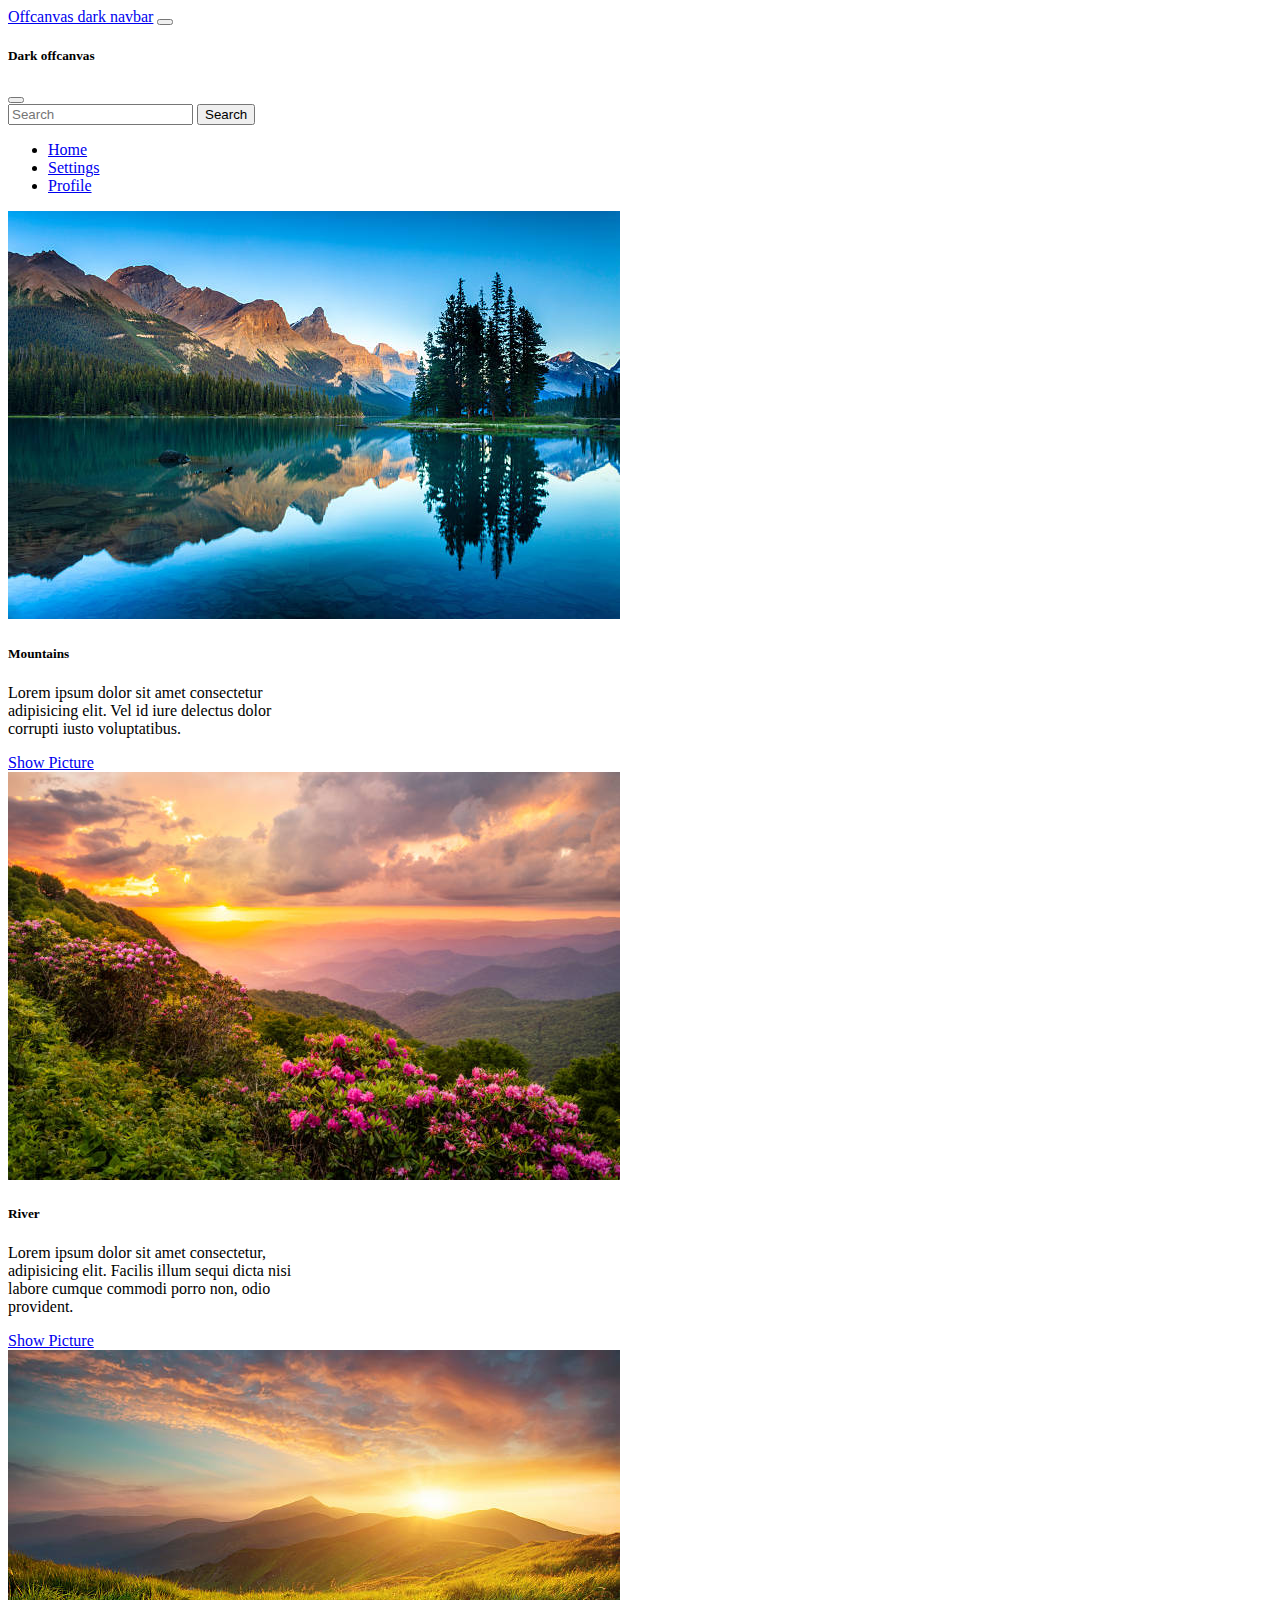
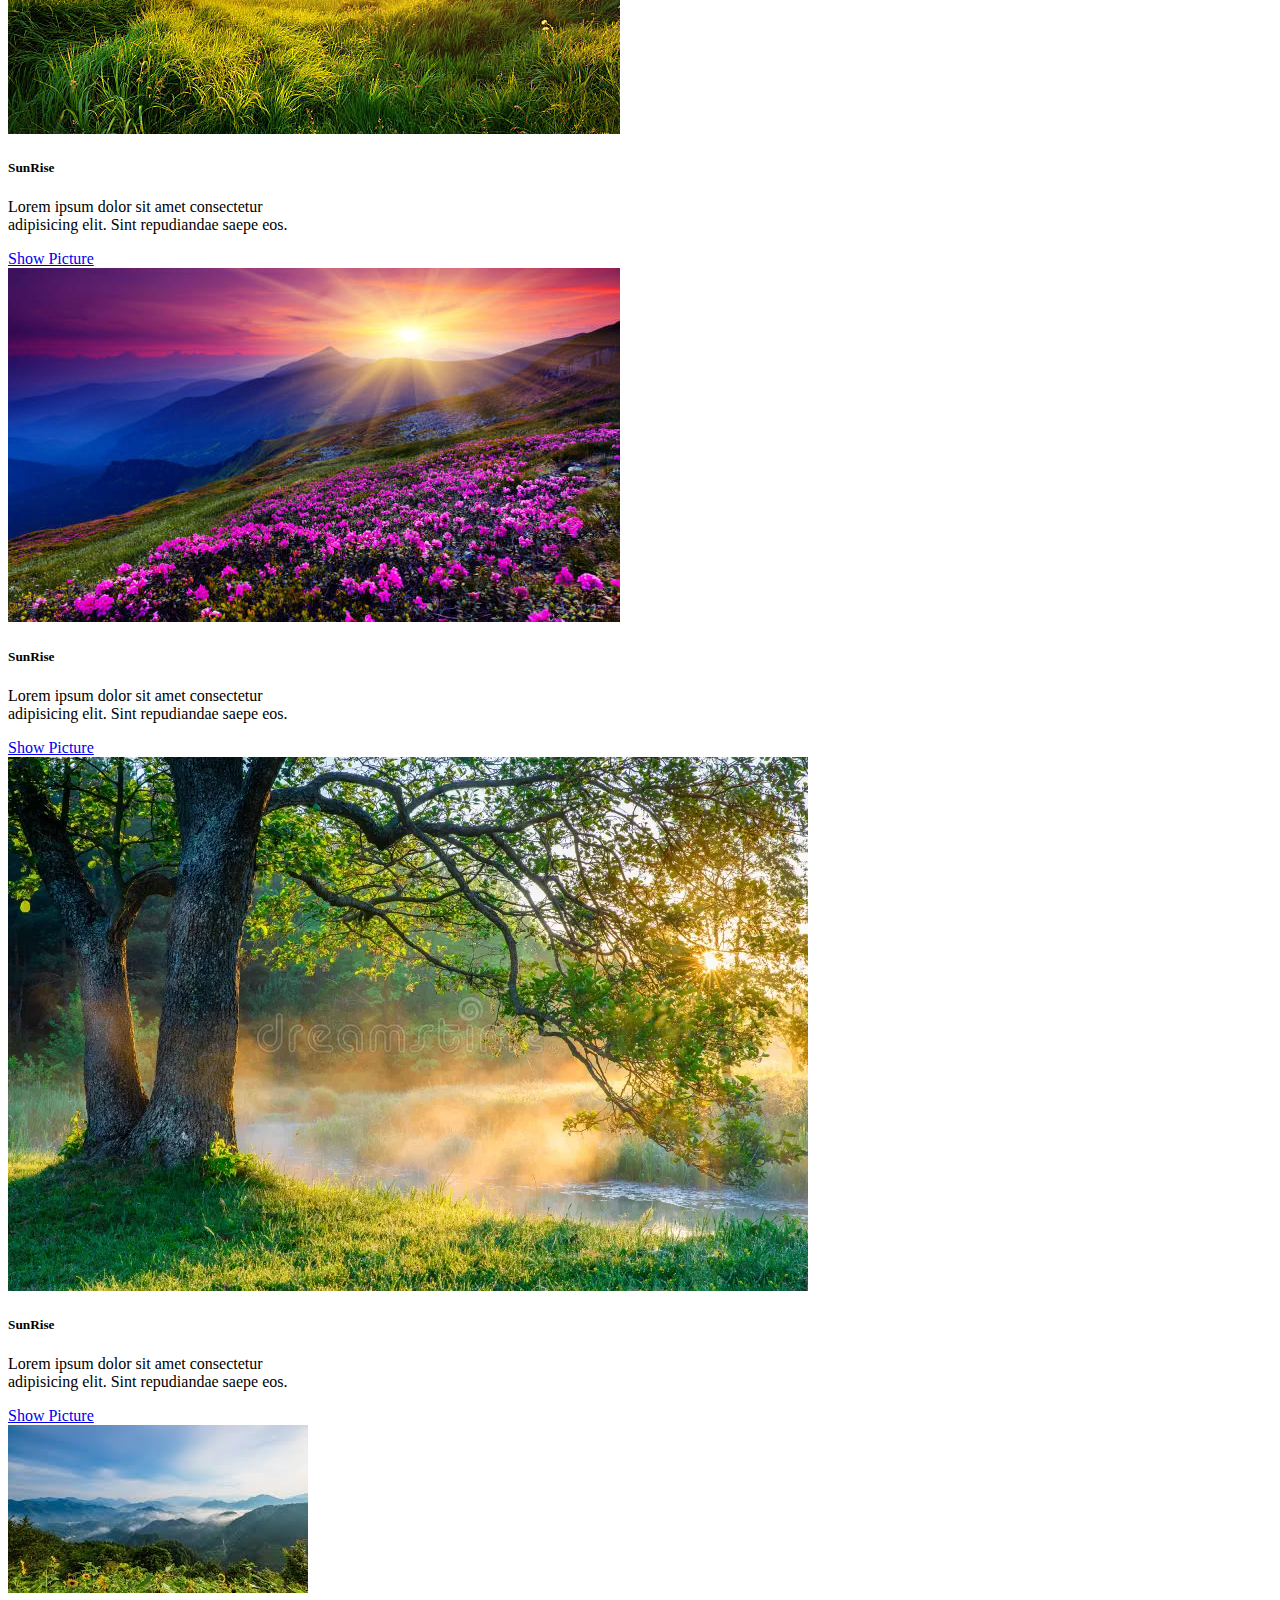
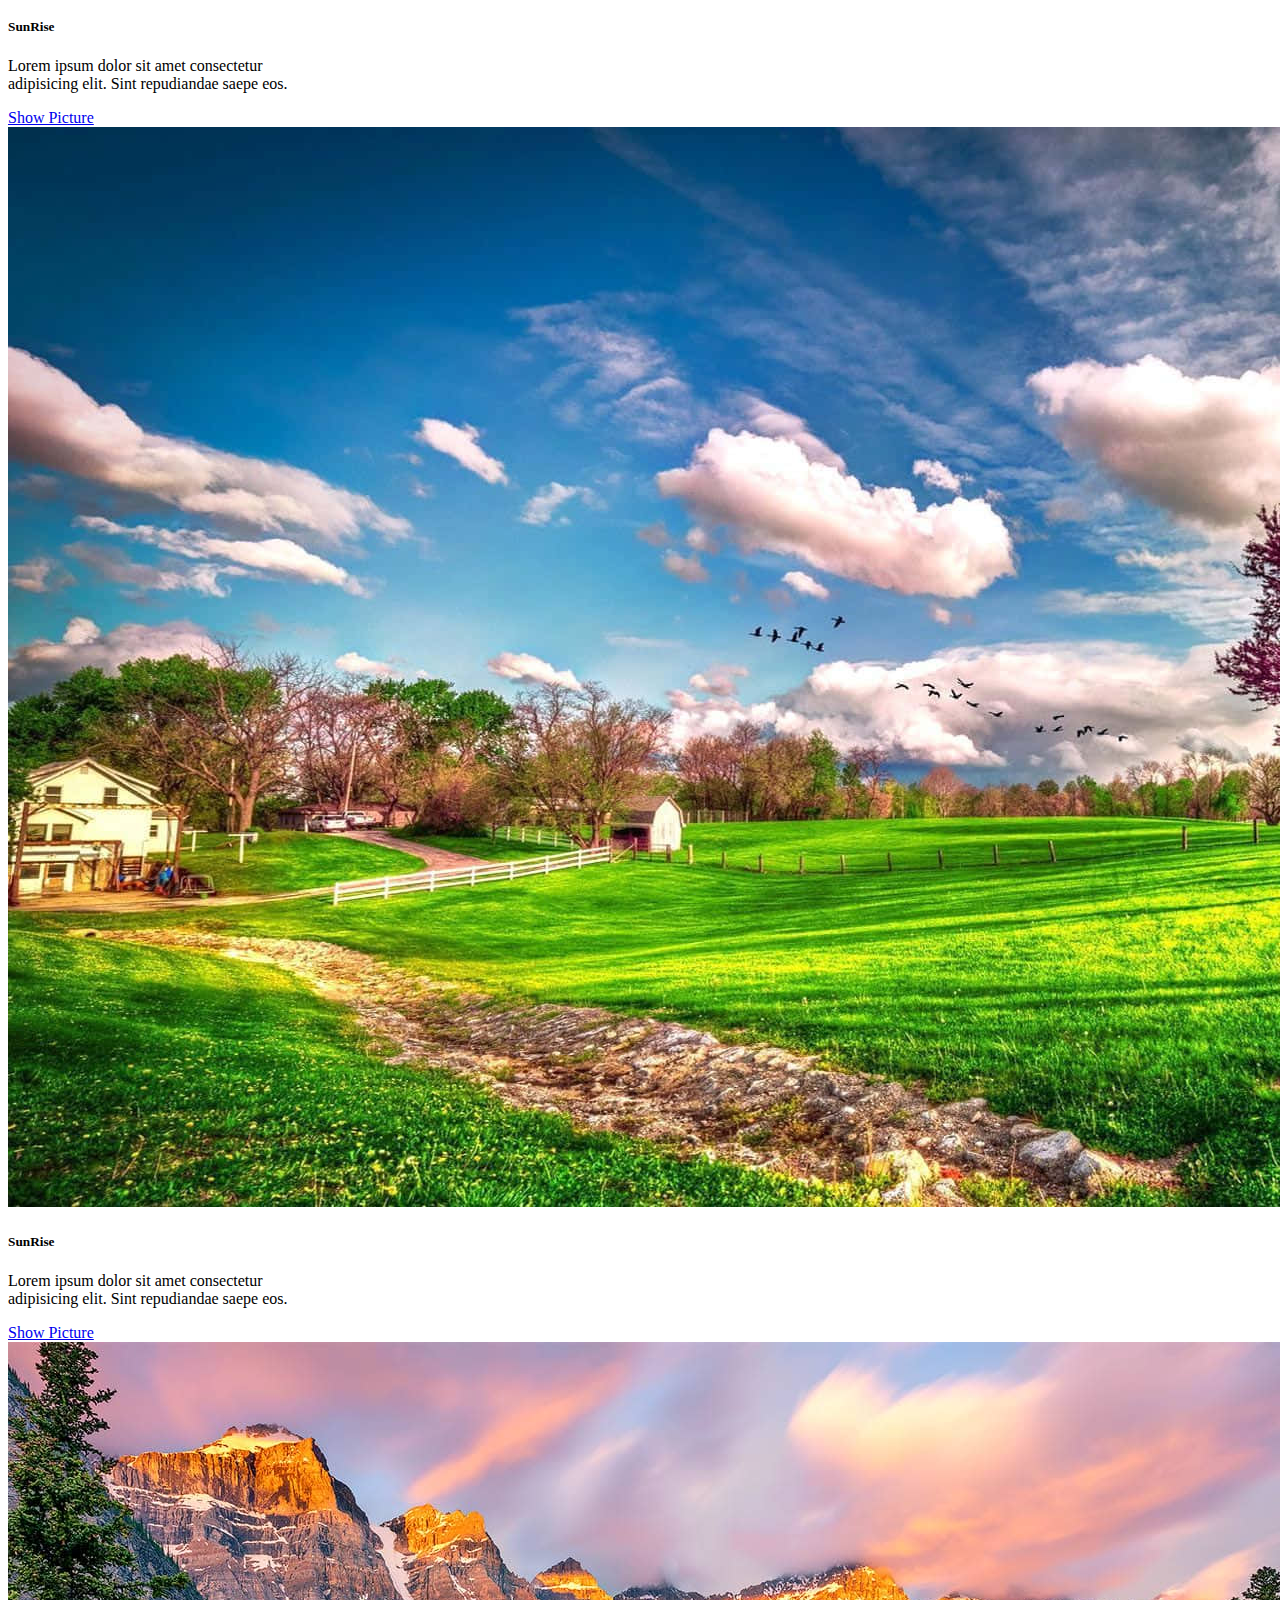
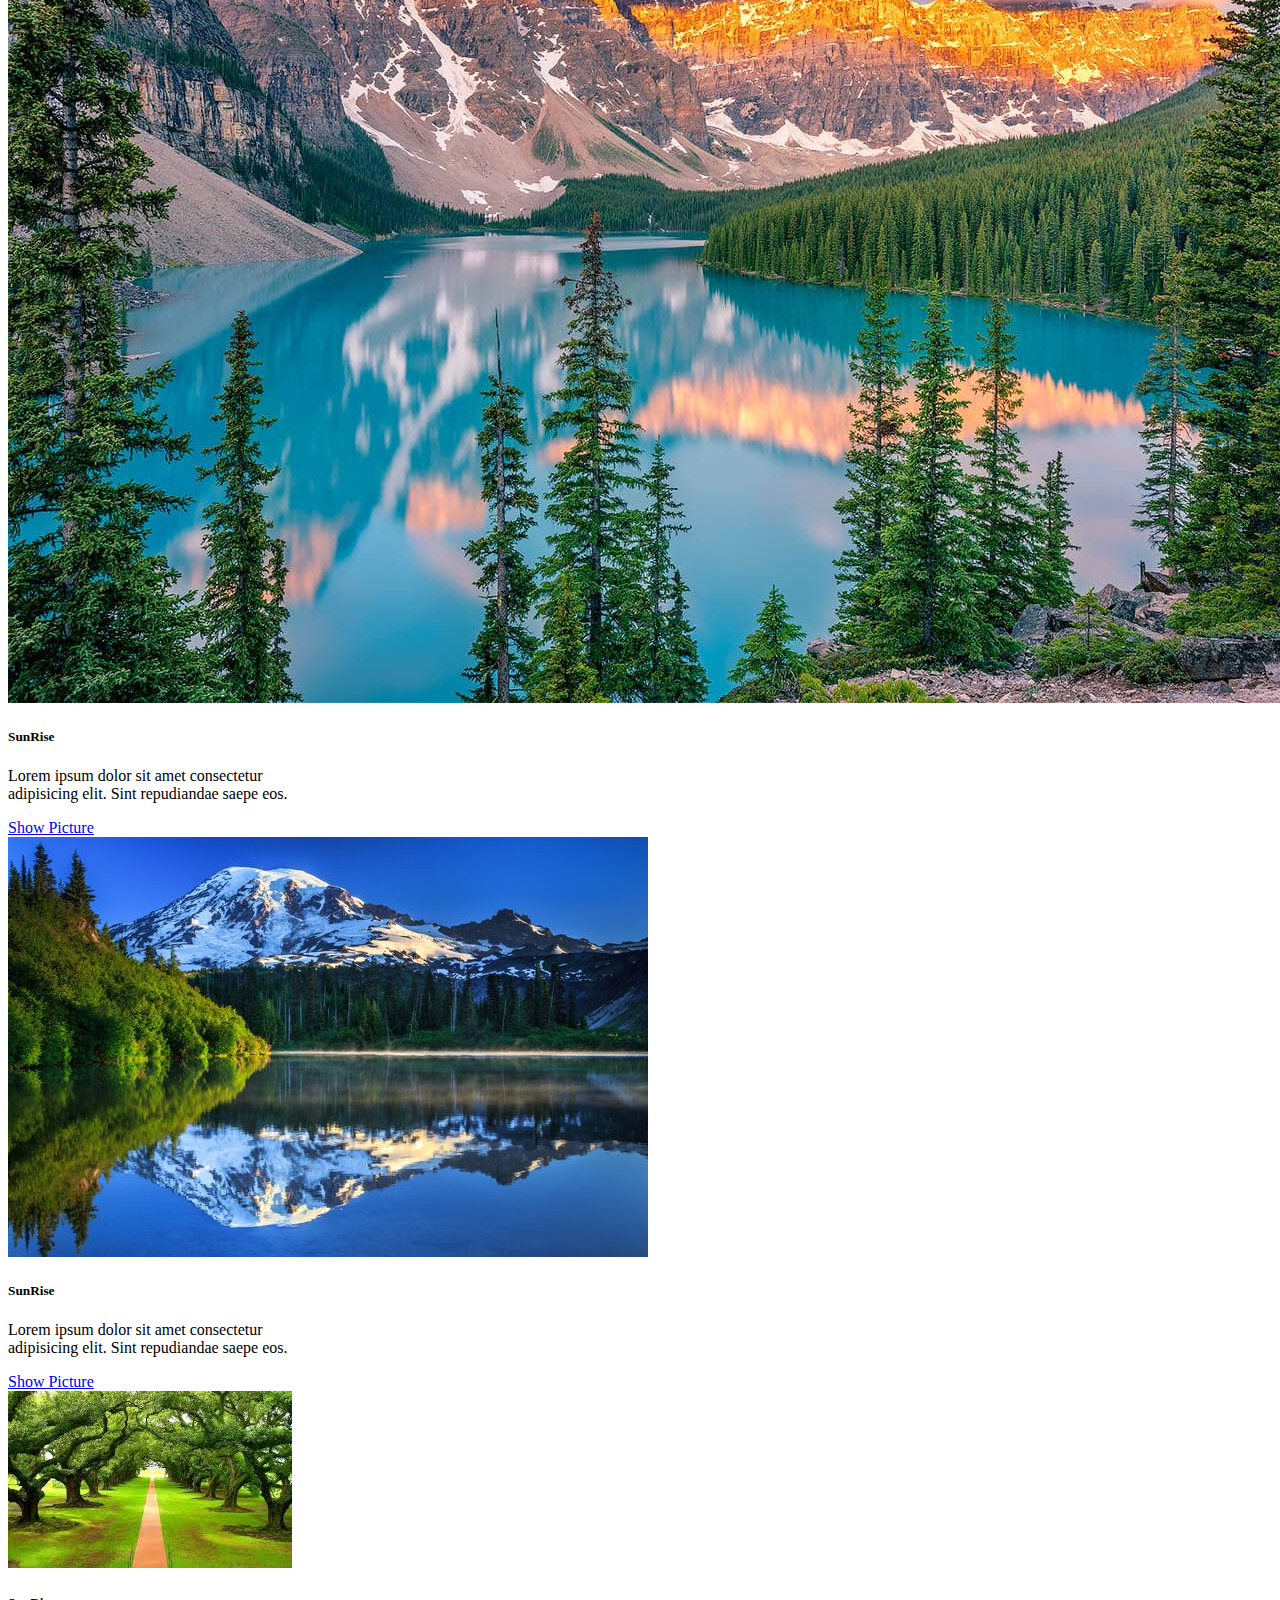
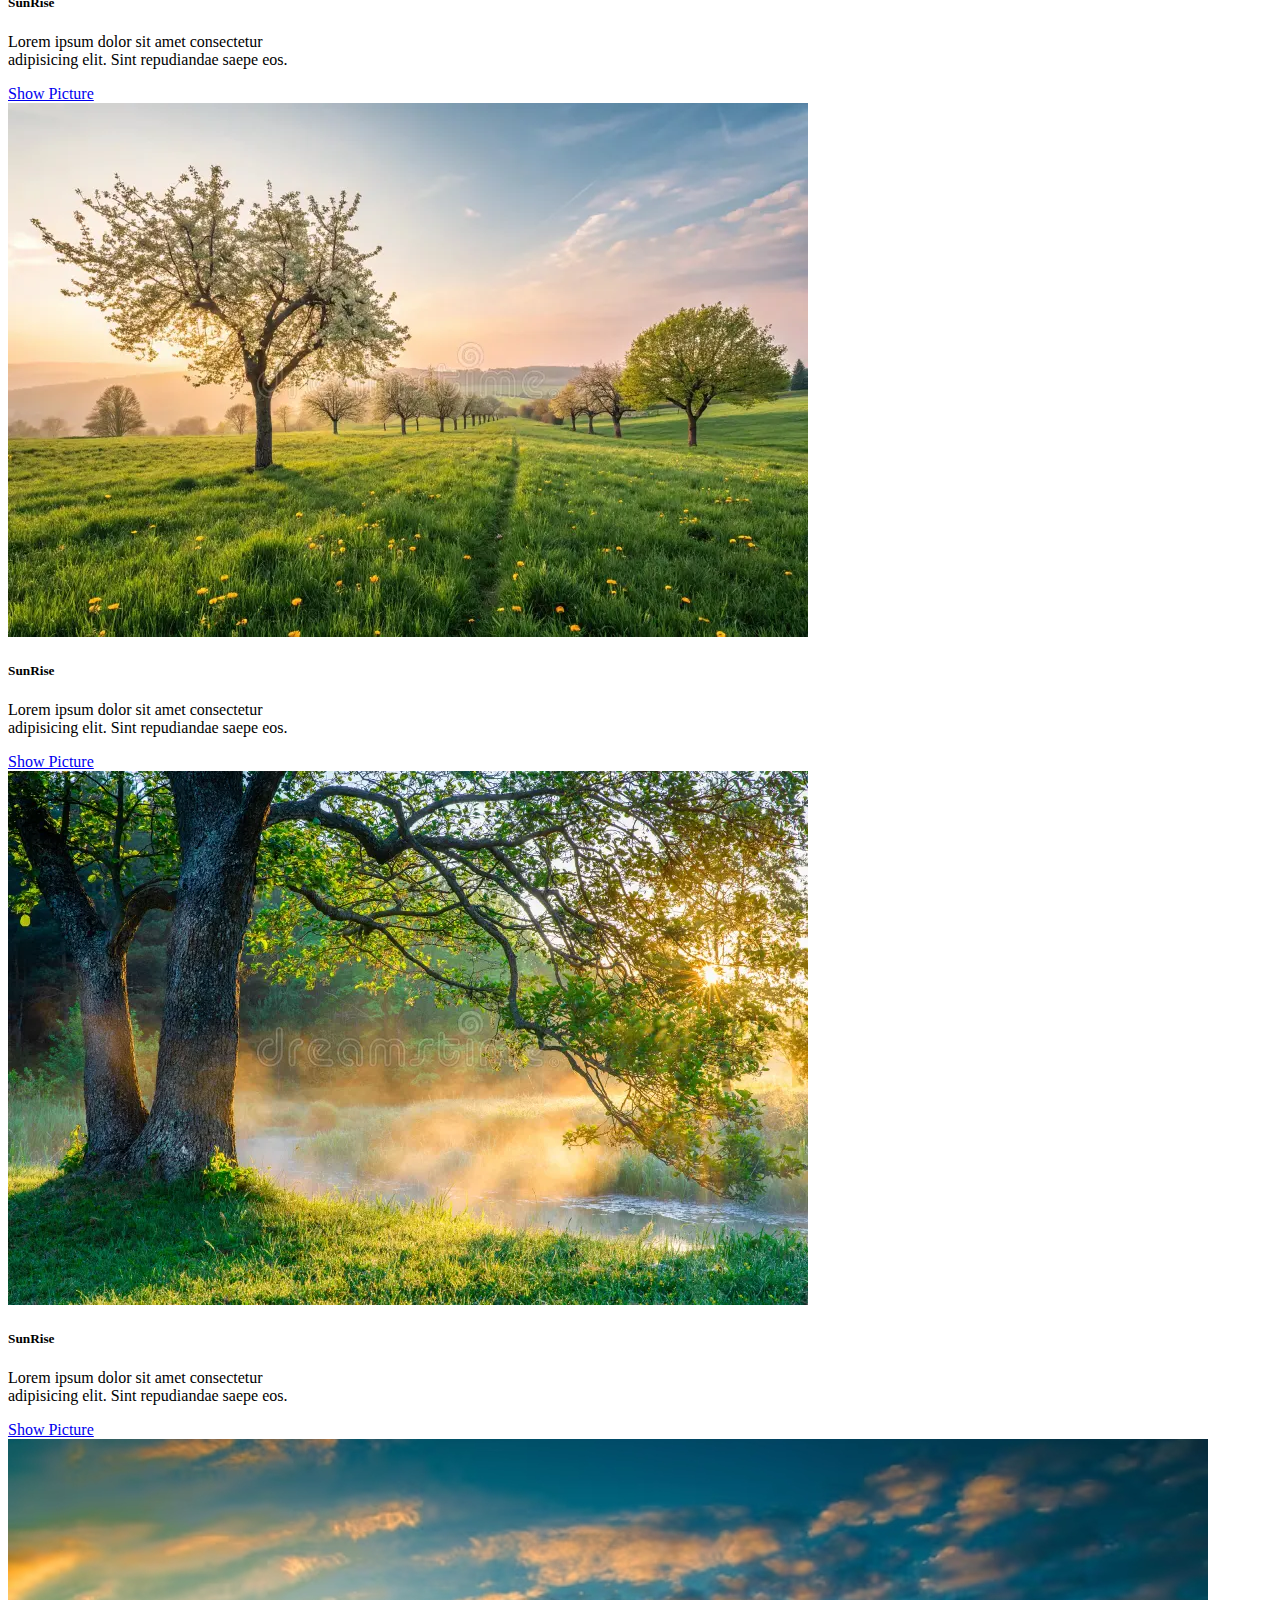
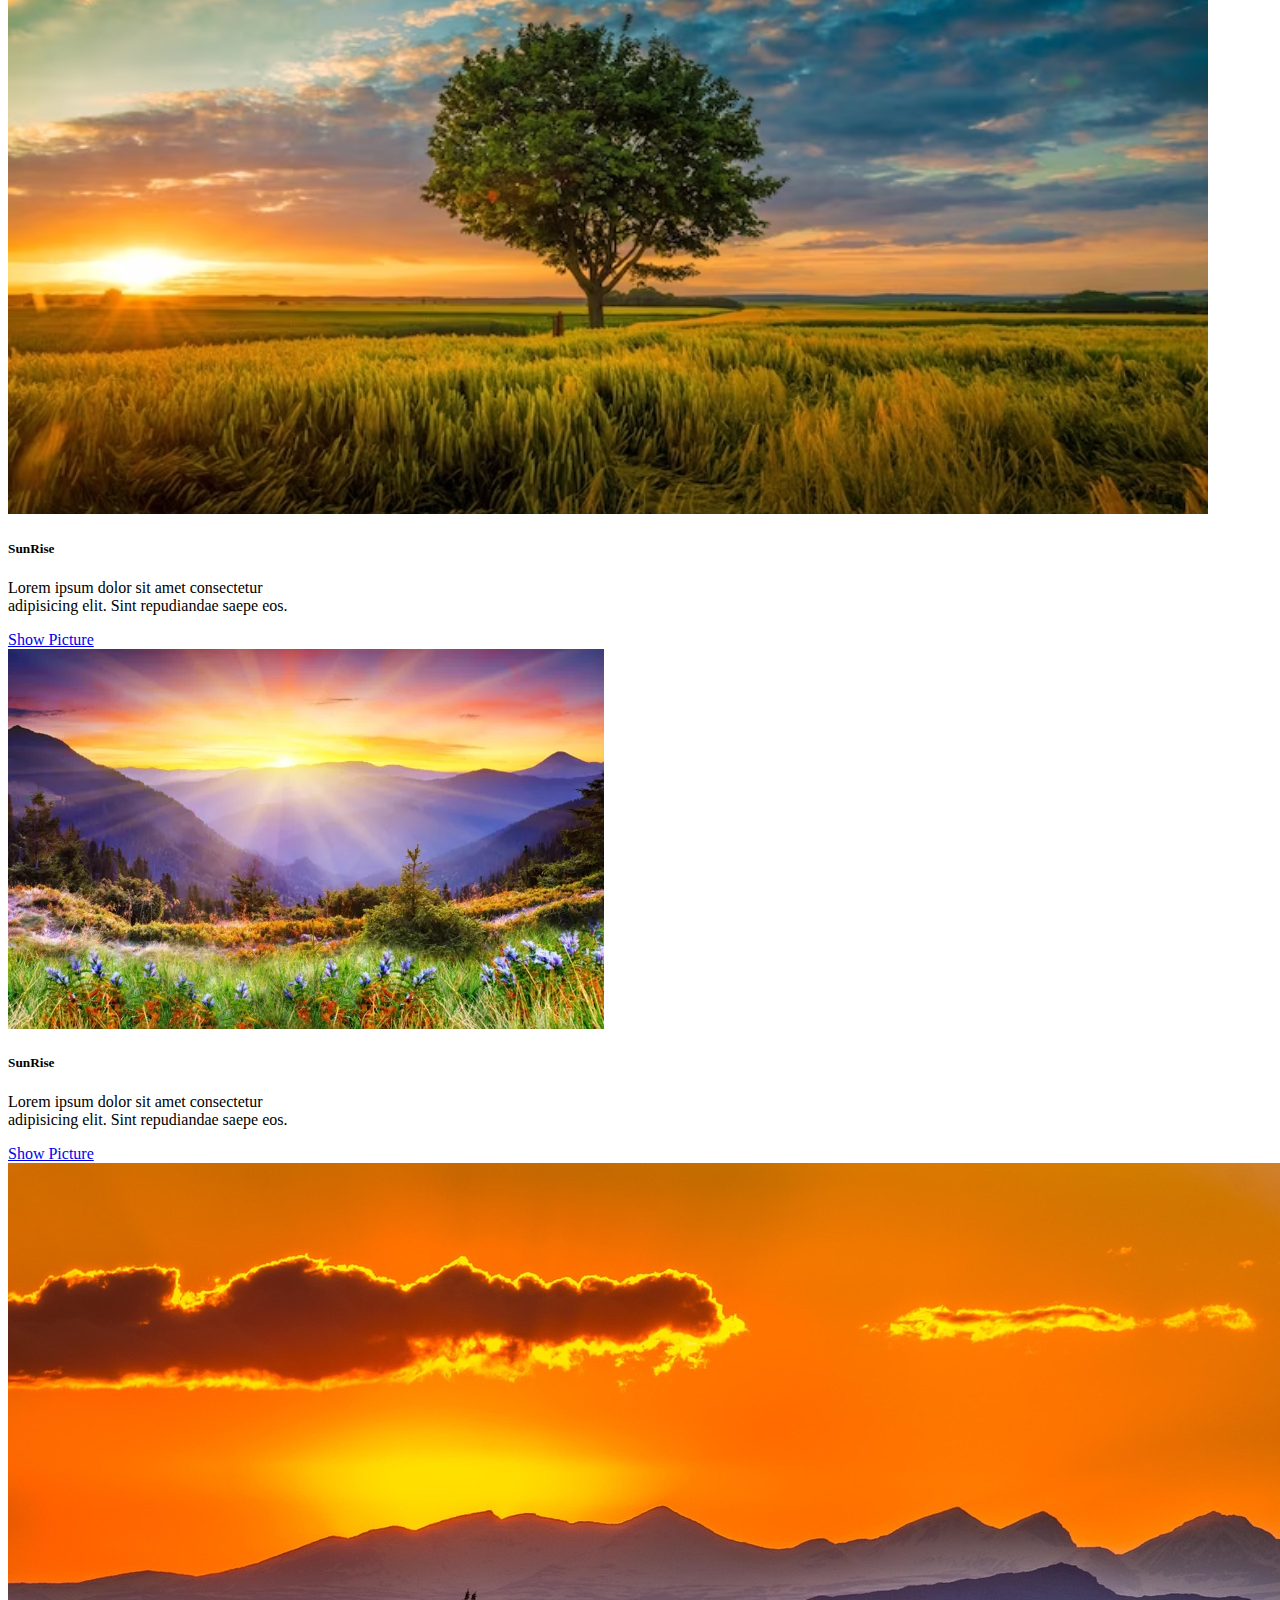
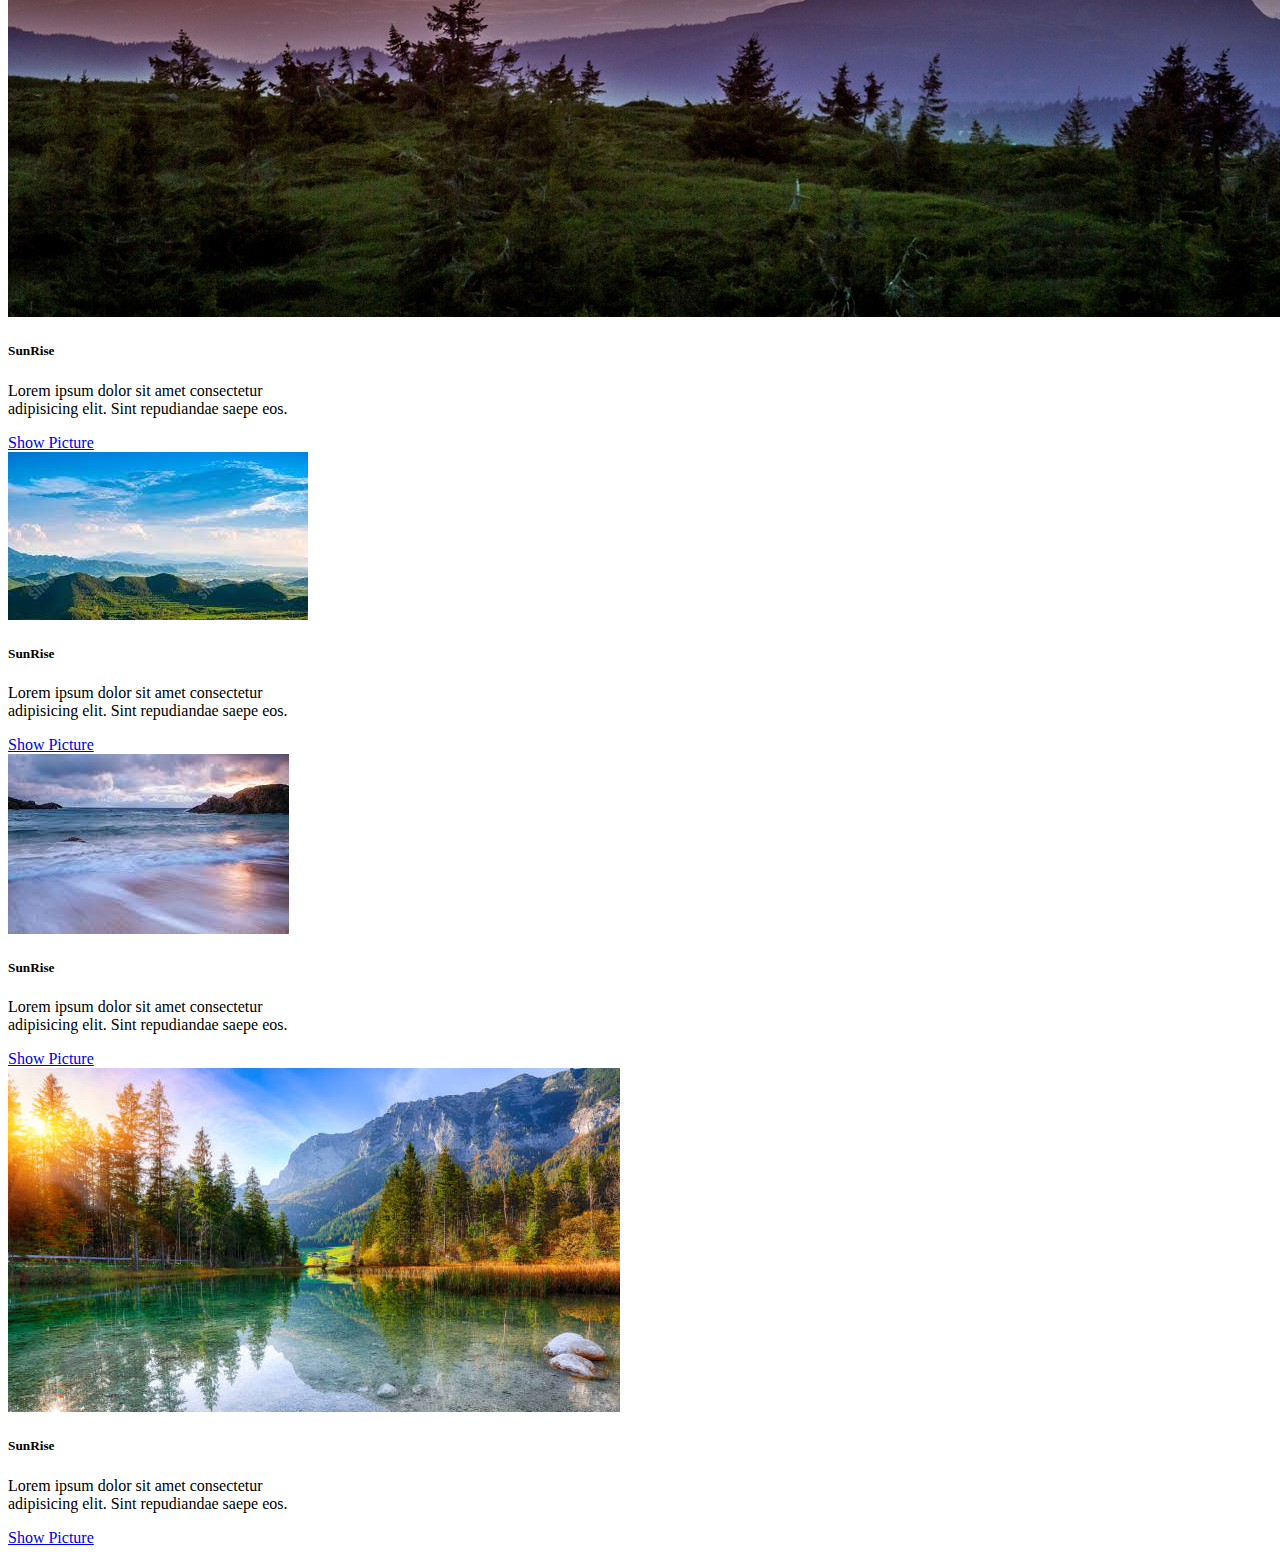
<file: countinue.html>
<!DOCTYPE html>
<html lang="en">
<head>
    <meta charset="UTF-8">
    <meta name="viewport" content="width=device-width, initial-scale=1.0">
    <title>Nature Page</title>
    <link rel="website icon" href="mountains-1.jpg">
    <link href="https://cdn.jsdelivr.net/npm/bootstrap@5.3.5/dist/css/bootstrap.min.css" rel="stylesheet" integrity="sha384-SgOJa3DmI69IUzQ2PVdRZhwQ+dy64/BUtbMJw1MZ8t5HZApcHrRKUc4W0kG879m7" crossorigin="anonymous">
</head>
<body>
    <nav class="navbar navbar-dark bg-dark fixed-top">
        <div class="container-fluid">
          <a class="navbar-brand" href="#">Offcanvas dark navbar</a>
          <button class="navbar-toggler" type="button" data-bs-toggle="offcanvas" data-bs-target="#offcanvasDarkNavbar" aria-controls="offcanvasDarkNavbar" aria-label="Toggle navigation">
            <span class="navbar-toggler-icon"></span>
          </button>
          <div class="offcanvas offcanvas-end text-bg-dark" tabindex="-1" id="offcanvasDarkNavbar" aria-labelledby="offcanvasDarkNavbarLabel">
            <div class="offcanvas-header">
              <h5 class="offcanvas-title" id="offcanvasDarkNavbarLabel">Dark offcanvas</h5>
              <button type="button" class="btn-close btn-close-white" data-bs-dismiss="offcanvas" aria-label="Close"></button>
            </div>
            <form class="d-flex mt-3" role="search">
                <input class="form-control me-2" type="search" placeholder="Search" aria-label="Search">
                <button class="btn btn-success" type="submit">Search</button>
              </form>
            <div class="offcanvas-body">
              <ul class="navbar-nav justify-content-end flex-grow-1 pe-3">
                <li class="nav-item">
                  <a class="nav-link active" aria-current="page" href="index.html">Home</a>
                </li>
                <li class="nav-item">
                  <a class="nav-link" href="settings.html">Settings</a>
                </li>
                <li class="nav-item dropdown">
                  <a class="nav-link dropdown-toggle" href="profile.html" role="button"  aria-expanded="false">
                    Profile
                  </a>
                </li>
              </ul>
            </div>
          </div>
        </div>
      </nav>
    

      <div class="d-flex">
    <div class="d-flex justify-content-center gap-5 flex-wrap mt-5">
        <div class="card" style="width: 18rem;">
            <img src="istockphoto-485371557-612x612 (1).jpg" class="card-img-top" alt="Mountains">
            <div class="card-body">
                <h5 class="card-title">Mountains</h5>
                <p class="card-text">Lorem ipsum dolor sit amet consectetur adipisicing elit. Vel id iure delectus dolor corrupti iusto voluptatibus.</p>
                <a href="istockphoto-485371557-612x612 (1).jpg" target="_blank" class="btn btn-primary">Show Picture</a>
            </div>
        </div>
        <div class="card" style="width: 18rem;">
            <img src="istockphoto-1403500817-612x612.jpg" class="card-img-top" alt="River">
            <div class="card-body">
                <h5 class="card-title">River</h5>
                <p class="card-text">Lorem ipsum dolor sit amet consectetur, adipisicing elit. Facilis illum sequi dicta nisi labore cumque commodi porro non, odio provident.</p>
                <a href="istockphoto-1403500817-612x612.jpg" target="_blank" class="btn btn-primary">Show Picture</a>
            </div>
        </div>
        <div class="card" style="width: 18rem;">
            <img src="istockphoto-517188688-612x612.jpg" class="card-img-top" alt="SunRise">
            <div class="card-body">
                <h5 class="card-title">SunRise</h5>
                <p class="card-text">Lorem ipsum dolor sit amet consectetur adipisicing elit. Sint repudiandae saepe eos.</p>
                <a href="istockphoto-517188688-612x612.jpg" target="_blank" class="btn btn-primary">Show Picture</a>
            </div>
        </div>
        <div class="card" style="width: 18rem;">
            <img src="istockphoto-1381637603-612x612.jpg" class="card-img-top" alt="SunRise">
            <div class="card-body">
                <h5 class="card-title">SunRise</h5>
                <p class="card-text">Lorem ipsum dolor sit amet consectetur adipisicing elit. Sint repudiandae saepe eos.</p>
                <a href="istockphoto-1381637603-612x612.jpg" target="_blank" class="btn btn-primary">Show Picture</a>
            </div>
        </div>
        <div class="card" style="width: 18rem;">
            <img src="spring-nature-scene-beautiful-landscape-tranquil-background-sunlight-scenic-beauty-meadow-backdrop-sunshine-green-grass-149811995.webp" class="card-img-top" alt="SunRise">
            <div class="card-body">
                <h5 class="card-title">SunRise</h5>
                <p class="card-text">Lorem ipsum dolor sit amet consectetur adipisicing elit. Sint repudiandae saepe eos.</p>
                <a href="spring-nature-scene-beautiful-landscape-tranquil-background-sunlight-scenic-beauty-meadow-backdrop-sunshine-green-grass-149811995.webp" target="_blank" class="btn btn-primary">Show Picture</a>
            </div>
        </div>
        <div class="card" style="width: 18rem;">
            <img src="images (5).jpg" class="card-img-top" alt="SunRise">
            <div class="card-body">
                <h5 class="card-title">SunRise</h5>
                <p class="card-text">Lorem ipsum dolor sit amet consectetur adipisicing elit. Sint repudiandae saepe eos.</p>
                <a href="istockphoto-517188688-612x612.jpg" target="_blank" class="btn btn-primary">Show Picture</a>
            </div>
        </div>
        <div class="card" style="width: 18rem;">
            <img src="img.jpg" class="card-img-top" alt="SunRise">
            <div class="card-body">
                <h5 class="card-title">SunRise</h5>
                <p class="card-text">Lorem ipsum dolor sit amet consectetur adipisicing elit. Sint repudiandae saepe eos.</p>
                <a href="istockphoto-517188688-612x612.jpg" target="_blank" class="btn btn-primary">Show Picture</a>
            </div>
        </div>
        <div class="card" style="width: 18rem;">
            <img src="fine-art-nature-photography.jpg" class="card-img-top" alt="SunRise">
            <div class="card-body">
                <h5 class="card-title">SunRise</h5>
                <p class="card-text">Lorem ipsum dolor sit amet consectetur adipisicing elit. Sint repudiandae saepe eos.</p>
                <a href="istockphoto-517188688-612x612.jpg" target="_blank" class="btn btn-primary">Show Picture</a>
            </div>
        </div>
        <div class="card" style="width: 18rem;">
            <img src="20-mount-rainier-national-park.jpg" class="card-img-top" alt="SunRise">
            <div class="card-body">
                <h5 class="card-title">SunRise</h5>
                <p class="card-text">Lorem ipsum dolor sit amet consectetur adipisicing elit. Sint repudiandae saepe eos.</p>
                <a href="istockphoto-517188688-612x612.jpg" target="_blank" class="btn btn-primary">Show Picture</a>
            </div>
        </div>
        <div class="card" style="width: 18rem;">
            <img src="images (4).jpg" class="card-img-top" alt="SunRise">
            <div class="card-body">
                <h5 class="card-title">SunRise</h5>
                <p class="card-text">Lorem ipsum dolor sit amet consectetur adipisicing elit. Sint repudiandae saepe eos.</p>
                <a href="istockphoto-517188688-612x612.jpg" target="_blank" class="btn btn-primary">Show Picture</a>
            </div>
        </div>
        <div class="card" style="width: 18rem;">
            <img src="spring-landscape-nature-scene-trees-green-meadow-morning-sunlight-sunrise-fresh-field-349967275.webp" class="card-img-top" alt="SunRise">
            <div class="card-body">
                <h5 class="card-title">SunRise</h5>
                <p class="card-text">Lorem ipsum dolor sit amet consectetur adipisicing elit. Sint repudiandae saepe eos.</p>
                <a href="istockphoto-517188688-612x612.jpg" target="_blank" class="btn btn-primary">Show Picture</a>
            </div>
        </div>
        <div class="card" style="width: 18rem;">
            <img src="spring-nature-scene-beautiful-landscape-tranquil-background-sunlight-scenic-beauty-meadow-backdrop-sunshine-green-grass-149811995.webp" class="card-img-top" alt="SunRise">
            <div class="card-body">
                <h5 class="card-title">SunRise</h5>
                <p class="card-text">Lorem ipsum dolor sit amet consectetur adipisicing elit. Sint repudiandae saepe eos.</p>
                <a href="istockphoto-517188688-612x612.jpg" target="_blank" class="btn btn-primary">Show Picture</a>
            </div>
        </div>
        <div class="card" style="width: 18rem;">
            <img src="nature-1686808887.jpg" class="card-img-top" alt="SunRise">
            <div class="card-body">
                <h5 class="card-title">SunRise</h5>
                <p class="card-text">Lorem ipsum dolor sit amet consectetur adipisicing elit. Sint repudiandae saepe eos.</p>
                <a href="istockphoto-517188688-612x612.jpg" target="_blank" class="btn btn-primary">Show Picture</a>
            </div>
        </div>
        <div class="card" style="width: 18rem;">
            <img src="nature-scenery-beauty.webp" class="card-img-top" alt="SunRise">
            <div class="card-body">
                <h5 class="card-title">SunRise</h5>
                <p class="card-text">Lorem ipsum dolor sit amet consectetur adipisicing elit. Sint repudiandae saepe eos.</p>
                <a href="istockphoto-517188688-612x612.jpg" target="_blank" class="btn btn-primary">Show Picture</a>
            </div>
        </div>
        <div class="card" style="width: 18rem;">
            <img src="mountains-1113547_1280.jpg" class="card-img-top" alt="SunRise">
            <div class="card-body">
                <h5 class="card-title">SunRise</h5>
                <p class="card-text">Lorem ipsum dolor sit amet consectetur adipisicing elit. Sint repudiandae saepe eos.</p>
                <a href="istockphoto-517188688-612x612.jpg" target="_blank" class="btn btn-primary">Show Picture</a>
            </div>
        </div>
        <div class="card" style="width: 18rem;">
            <img src="images (6).jpg" class="card-img-top" alt="SunRise">
            <div class="card-body">
                <h5 class="card-title">SunRise</h5>
                <p class="card-text">Lorem ipsum dolor sit amet consectetur adipisicing elit. Sint repudiandae saepe eos.</p>
                <a href="istockphoto-517188688-612x612.jpg" target="_blank" class="btn btn-primary">Show Picture</a>
            </div>
        </div>
        <div class="card" style="width: 18rem;">
            <img src="images (7).jpg" class="card-img-top" alt="SunRise">
            <div class="card-body">
                <h5 class="card-title">SunRise</h5>
                <p class="card-text">Lorem ipsum dolor sit amet consectetur adipisicing elit. Sint repudiandae saepe eos.</p>
                <a href="istockphoto-517188688-612x612.jpg" target="_blank" class="btn btn-primary">Show Picture</a>
            </div>
        </div>
        <div class="card" style="width: 18rem;">
            <img src="istockphoto-1069539210-612x612.jpg" class="card-img-top" alt="SunRise">
            <div class="card-body">
                <h5 class="card-title">SunRise</h5>
                <p class="card-text">Lorem ipsum dolor sit amet consectetur adipisicing elit. Sint repudiandae saepe eos.</p>
                <a href="istockphoto-517188688-612x612.jpg" target="_blank" class="btn btn-primary">Show Picture</a>
            </div>
        </div>
    </div>
</div>
    <script src="https://cdn.jsdelivr.net/npm/bootstrap@5.3.5/dist/js/bootstrap.bundle.min.js" integrity="sha384-k6d4wzSIapyDyv1kpU366/PK5hCdSbCRGRCMv+eplOQJWyd1fbcAu9OCUj5zNLiq" crossorigin="anonymous"></script>
</body>
</html>
</file>
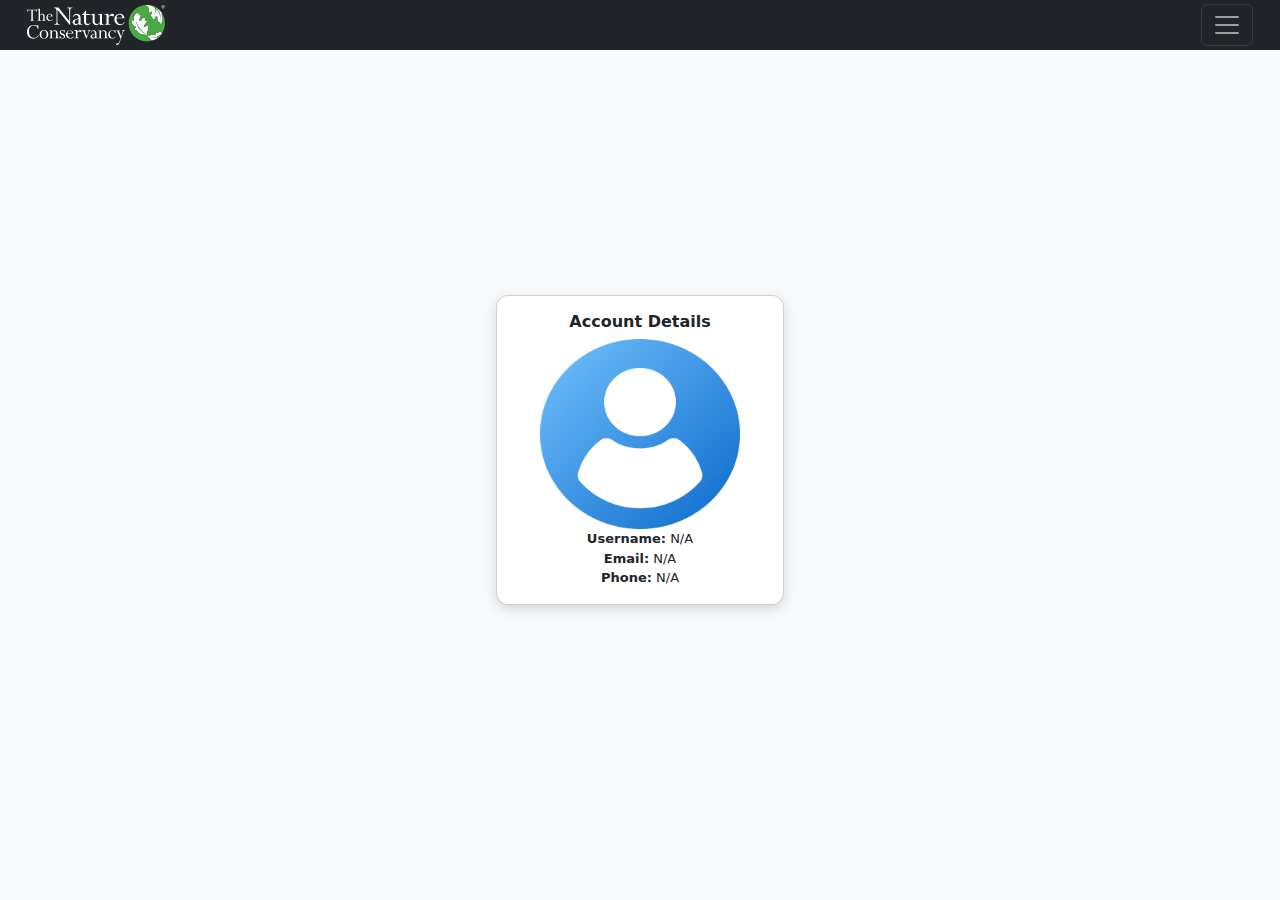
<file: profile.html>
<!DOCTYPE html>
<html lang="en">
<head>
    <meta charset="UTF-8">
    <meta name="viewport" content="width=device-width, initial-scale=1.0">
    <title>Profile</title>
    <link href="https://cdn.jsdelivr.net/npm/bootstrap@5.3.5/dist/css/bootstrap.min.css" rel="stylesheet">
    <style>
        body {
            margin: 0;
            background-color: #f8f9fa;
            display: flex;
            justify-content: center;
            align-items: center;
            height: 100vh;
        }
        .card {
            width: 18rem;
            box-shadow: 0 4px 12px rgba(0, 0, 0, 0.15);
            border-radius: 12px;
        }
        .card-body {
            font-size: 14px;
        }
        .card-title {
            font-size: 16px;
            font-weight: bold;
        }
        .card-text {
            font-size: 13px;
            line-height: 1.5;
        }
        .navbar {
      height: 50px;
      padding: 0 15px;
    }
    .navbar img {
      height: 40px;
      width: auto;
    }
    .navbar-toggler {
      padding: 5px 10px;
    }
    .offcanvas-header h5 {
      font-size: 18px;
    }
    .offcanvas-body {
      font-size: 14px;
    }

    </style>
</head>
<body>
  <body class="light-mode">
    <nav class="navbar navbar-dark bg-dark fixed-top">
      <div class="container-fluid">
       <img src="tnc-logo-primary-registered-light-text.svg" height="200" width="200" alt="">
        <button
          class="navbar-toggler"
          type="button"
          data-bs-toggle="offcanvas"
          data-bs-target="#offcanvasDarkNavbar"
          aria-controls="offcanvasDarkNavbar"
          aria-label="Toggle navigation"
        >
          <span class="navbar-toggler-icon"></span>
        </button>
      </div>
    </nav>
  
    <div
      class="offcanvas offcanvas-start text-bg-dark"
      tabindex="-1"
      id="offcanvasDarkNavbar"
      aria-labelledby="offcanvasDarkNavbarLabel"
    >
      <div class="offcanvas-header">
        <h5 class="offcanvas-title" id="offcanvasDarkNavbarLabel">Drawer</h5>
        <button
          type="button"
          class="btn-close btn-close-white"
          data-bs-dismiss="offcanvas"
          aria-label="Close"
        ></button>
      </div>
      <img src="tnc-logo-primary-registered-light-text.svg" height="200" width="200" alt="">
            <a class="nav-link active" aria-current="page" href="index.html"
              >Home</a
            >
          </li>
          <li class="nav-item">
            <a class="nav-link" href="countinue.html">Images</a>
          </li>
          <li class="nav-item dropdown">
            <a
              class="nav-link dropdown-toggle"
              href="profile.html"
              role="button"
              data-bs-toggle="dropdown"
              aria-expanded="false"
              >Profile</a>
          </li>
        </ul>
      </div>
    </div>
    <div class="card text-center">
        <div class="card-body">
            <h5 class="card-title">Account Details</h5>
            <p class="card-text">
              <img src="9187604.png" height="190" width="200" alt="">
                <strong>Username:</strong> <span id="profile-username">N/A</span><br>
                <strong>Email:</strong> <span id="profile-email">N/A</span><br>
                <strong>Phone:</strong> <span id="profile-phone">N/A</span>
            </p>
        </div>
    </div>
    <script>
        // Retrieve data from localStorage and display it
        document.getElementById('profile-username').textContent = localStorage.getItem('username') || 'N/A';
        document.getElementById('profile-email').textContent = localStorage.getItem('email') || 'N/A';
        document.getElementById('profile-phone').textContent = localStorage.getItem('phone') || 'N/A';
     
    </script>
</body>
</html>
</file>
